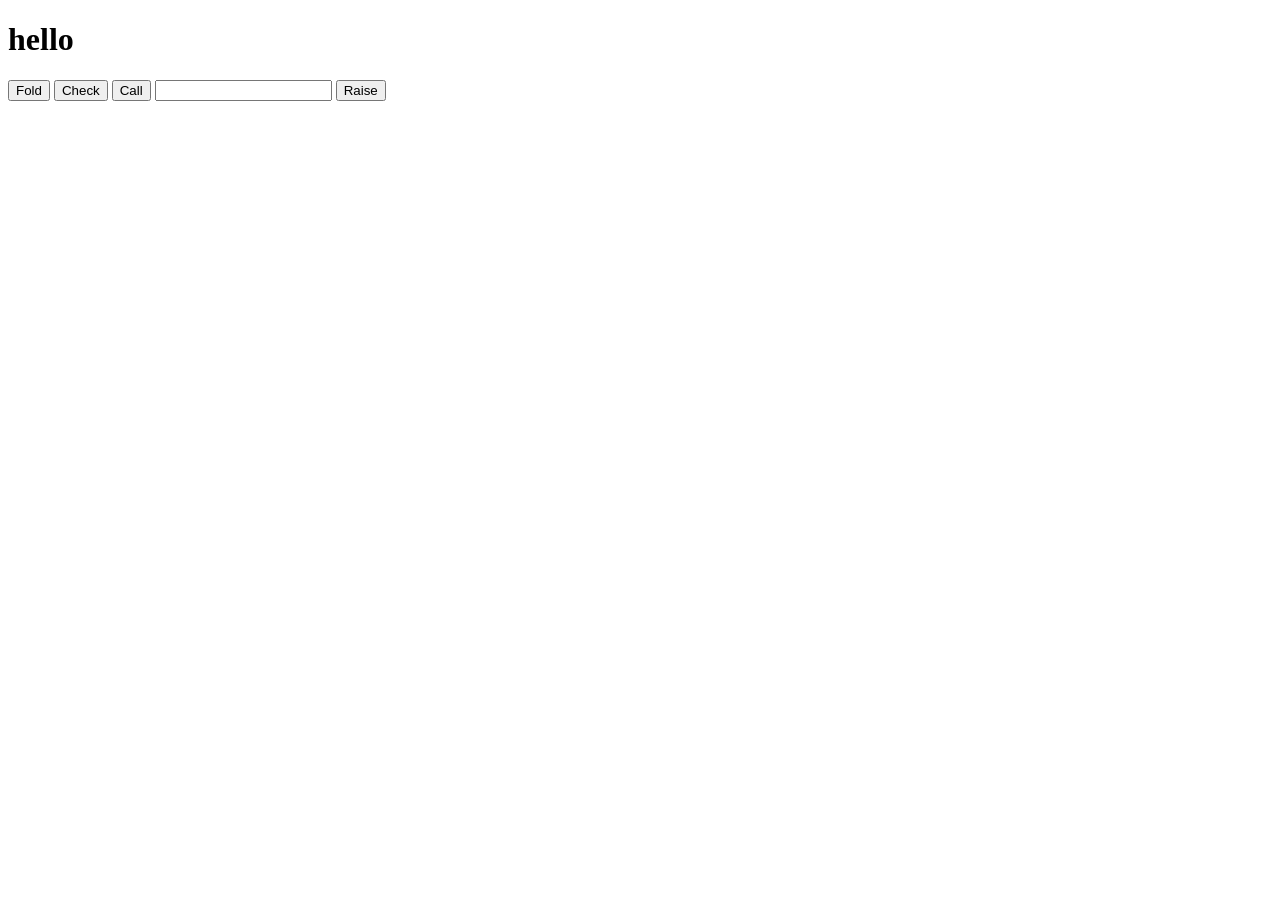
<file: apps/pokerapp/templates/pokerapp/test2.html>
<!DOCTYPE html>
<html lang="en">
<head>
	<meta charset="UTF-8">
	<title>Table</title>
	<script src="https://ajax.googleapis.com/ajax/libs/jquery/1.12.4/jquery.min.js"></script>
	<script>
		$(document).ready(function(){
			socket = new WebSocket("ws://" + window.location.host + "/table/");
			// socket2 = new WebSocket("ws://" + window.location.host + "/chat/");
			console.log(socket)
			$("#fold").click(function(){
				socket.send("fold");
			});
			$("#check").click(function(){
				socket.send("check");
			});
			$("#call").click(function(){
				socket.send("call");
			});
			$("#raise").click(function(){
				if(parseInt($("#raiseamount").val()))
					socket.send($("#raiseamount").val());
			});

    	});
        // etc

	</script>
</head>
<body>
	<h1>hello</h1>
	<button id="fold">Fold</button>
	<button id="check">Check</button>
	<button id="call">Call</button>
	<input type="text" id="raiseamount">
	<button id="raise">Raise</button>
</body>
</html>
</file>
